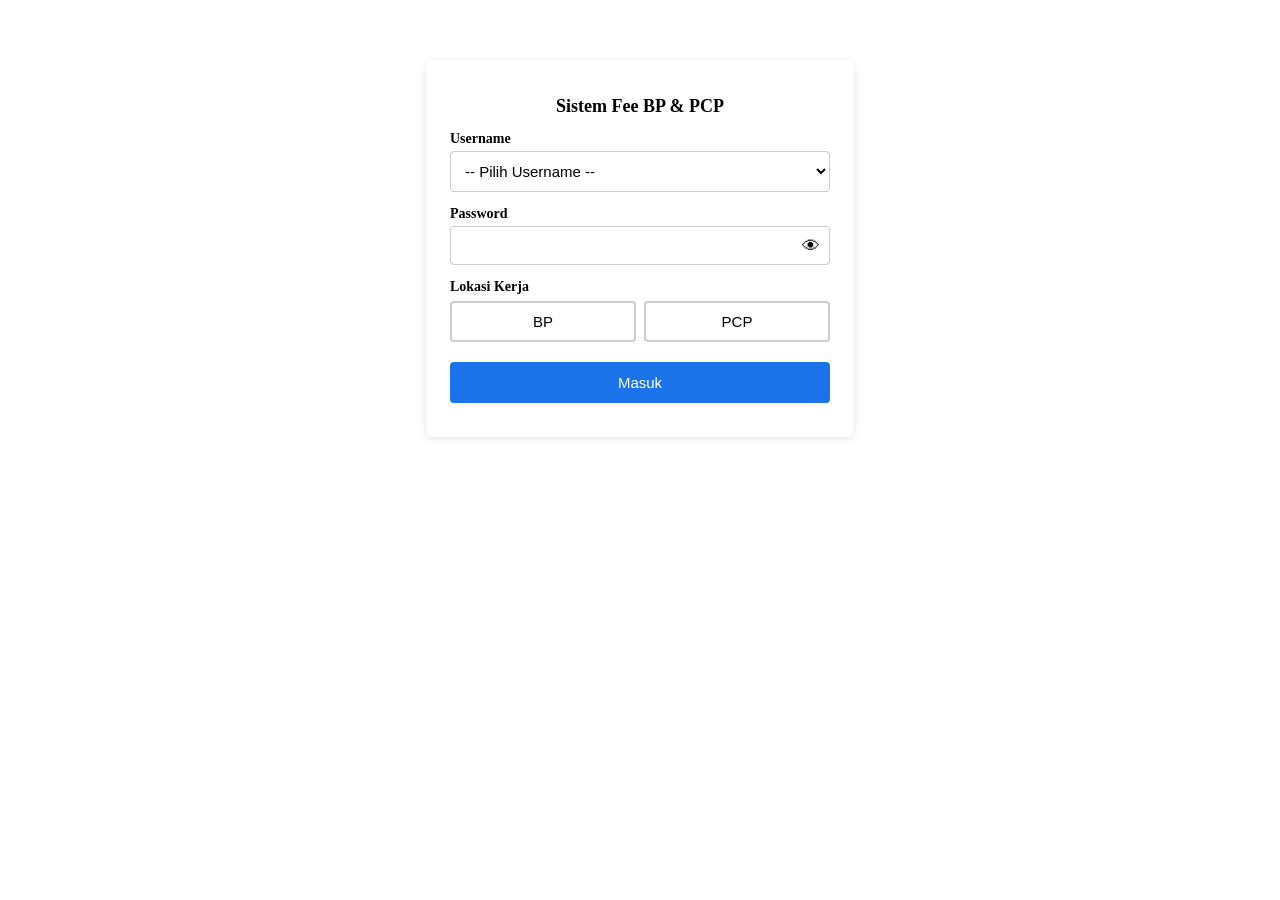
<file: index.html>
<!-- ============================================================
     FILE    : index.html
     VERSION : 0.0.4
     DIPERBARUI : 15 Juli 2026
     PERUBAHAN : isi dashboard diganti jadi Halaman Pendaftaran
                 (form input awal + listbox atas)
============================================================ -->
<!DOCTYPE html>
<html lang="id">
<head>
  <meta charset="UTF-8">
  <meta name="viewport" content="width=device-width, initial-scale=1.0">
  <title>Sistem Fee BP & PCP</title>
  <link rel="stylesheet" href="css/app.css">
</head>
<body>

  <div class="login-box" id="loginBox">
    <h1>Sistem Fee BP & PCP</h1>

    <label>Username</label>
    <select id="username">
      <option value="">-- Pilih Username --</option>
    </select>

    <label>Password</label>
    <div class="password-wrapper">
      <input type="password" id="password" autocomplete="current-password">
      <button type="button" class="btn-toggle-mata" id="btnToggleMata" onclick="toggleMataPassword()">👁</button>
    </div>

    <label>Lokasi Kerja</label>
    <div class="pilihan-lokasi">
      <button type="button" class="btn-lokasi" data-lokasi="BP" onclick="pilihLokasi('BP')">BP</button>
      <button type="button" class="btn-lokasi" data-lokasi="PCP" onclick="pilihLokasi('PCP')">PCP</button>
    </div>

    <button id="btnLogin" onclick="prosesLogin()">Masuk</button>

    <div id="pesanLogin"></div>
  </div>

  <div class="dashboard" id="dashboardBox" style="display:none;">
    <div class="header-app">
      <div class="header-kiri">
        <strong>Sistem Fee BP & PCP</strong>
        <span id="namaUserTampil"></span> — <span id="lokasiTampil"></span>
      </div>
      <div class="header-kanan">
        <span id="jamBerjalan"></span>
        <button onclick="prosesLogout()">Keluar</button>
      </div>
    </div>

    <!-- ============ LISTBOX ATAS ============ -->
    <h3>Rombongan Terdaftar Hari Ini</h3>
    <table class="tabel-listbox" id="tabelPendaftaranAtas">
      <thead>
        <tr>
          <th>Stiker</th><th>Waktu</th><th>Nama</th><th>No Member</th><th>HP</th><th>Armada</th><th>Asal</th><th>Lokasi</th>
        </tr>
      </thead>
      <tbody id="isiTabelAtas">
        <tr><td colspan="8" class="kosong">Memuat...</td></tr>
      </tbody>
    </table>

    <!-- ============ FORM PENDAFTARAN ============ -->
    <h3>Form Pendaftaran Baru</h3>
    <div class="form-grid">
      <div>
        <label>Nomor Stiker</label>
        <input type="number" id="fNomorStiker" onblur="cekNomorStiker()">
      </div>
      <div>
        <label>Nomor Member (CSV)</label>
        <input type="text" id="fNomorMember" placeholder="102,356,877">
      </div>

      <div>
        <label>Nama</label>
        <input type="text" id="fNama">
      </div>
      <div>
        <label>No Handphone</label>
        <input type="text" id="fNoHandphone" placeholder="081234...">
      </div>

      <div>
        <label>Biro / PO / Asosiasi</label>
        <input type="text" id="fBiroPo">
      </div>
      <div>
        <label>Jenis Armada</label>
        <select id="fJenisArmada">
          <option value="">-- Pilih --</option>
          <option value="BB">BB</option>
          <option value="BK">BK</option>
          <option value="HIACE">HIACE</option>
          <option value="ELF">ELF</option>
          <option value="ANGKOT">ANGKOT</option>
          <option value="MP">MP</option>
        </select>
      </div>

      <div>
        <label>Jumlah Armada</label>
        <input type="number" id="fJumlahArmada" min="1" value="1">
      </div>
      <div>
        <label>Jumlah Orang</label>
        <input type="text" id="fJumlahOrang">
      </div>

      <div>
        <label>Asal Rombongan</label>
        <input type="text" id="fAsalRombongan">
      </div>
      <div>
        <label>Freelance</label>
        <input type="text" id="fFreelance">
      </div>
    </div>

    <button id="btnSimpanPendaftaran" onclick="prosesSimpanPendaftaran()">Simpan</button>
    <div id="pesanPendaftaran"></div>
  </div>

  <!-- ============ MODAL: Peringatan Stiker Duplikat ============ -->
  <div class="modal-overlay" id="modalStiker" style="display:none;">
    <div class="modal-box">
      <p id="teksModalStiker"></p>
      <div class="modal-tombol">
        <button onclick="tutupModalStiker(false)">Batal, Ganti Nomor</button>
        <button onclick="tutupModalStiker(true)" class="btn-utama">Lanjutkan</button>
      </div>
    </div>
  </div>

  <!-- ============ MODAL: Detail Transaksi (klik baris listbox) ============ -->
  <div class="modal-overlay" id="modalDetail" style="display:none;">
    <div class="modal-box">
      <h3>Detail Transaksi</h3>
      <div id="isiModalDetail"></div>
      <button onclick="tutupModalDetail()">Tutup</button>
    </div>
  </div>

  <script src="js/api.js"></script>
  <script src="js/app.js"></script>
  <script src="js/registration.js"></script>
</body>
</html>
</file>
<file: css/app.css>
```css
/* ============================================================
 * APLIKASI    : Sistem Fee BP & PCP
 * MODUL       : Frontend - Gaya Tampilan (CSS)
 * FILE        : app.css
 * VERSION     : 0.0.3
 * DIPERBARUI  : 15 Juli 2026
 * HALAMAN     : Login, Dashboard, Pendaftaran Member
 * ------------------------------------------------------------
 * ISI FILE INI:
 * - Layout dasar aplikasi
 * - Form Login
 * - Komponen Form (Input & Select)
 * - Password Show / Hide
 * - Pilihan Lokasi Kerja
 * - Header Dashboard
 * - Form Pendaftaran
 * - Tabel Listbox
 * - Modal Konfirmasi
 * - Tombol Login
 * - Pesan Sukses & Error
 *
 * BOLEH DIEDIT :
 * - Warna
 * - Font
 * - Margin & Padding
 * - Border & Shadow
 * - Radius
 * - Responsive Layout
 *
 * HATI-HATI DIEDIT :
 * - Nama class (.class) yang dipanggil JavaScript
 * - ID (#id) yang digunakan JavaScript
 * - Struktur layout utama
 *
 * CATATAN :
 * File CSS ini digunakan oleh seluruh halaman frontend.
 * Tambahkan section baru jika ada komponen baru agar
 * mudah dipelihara dan dicari.
 * ============================================================ */


/* ------------------------------------------------------------
 * BAGIAN : Layout Dasar
 * ------------------------------------------------------------ */

body {
  font-family: Arial, sans-serif;
  background: #f4f6f8;
  margin: 0;
  padding: 0;
}

.login-box,
.dashboard {
  max-width: 380px;
  margin: 60px auto;
  background: #fff;
  padding: 24px;
  border-radius: 8px;
  box-shadow: 0 2px 8px rgba(0, 0, 0, 0.1);
}

.dashboard {
  max-width: 700px;
}

h1 {
  font-size: 18px;
  text-align: center;
}

label {
  display: block;
  margin-top: 14px;
  font-weight: bold;
  font-size: 14px;
}


/* ------------------------------------------------------------
 * BAGIAN : Komponen Form
 * ------------------------------------------------------------ */

input,
select {
  width: 100%;
  padding: 10px;
  margin-top: 4px;
  box-sizing: border-box;
  font-size: 15px;
  border: 1px solid #ccc;
  border-radius: 4px;
  background: #fff;
}


/* ------------------------------------------------------------
 * BAGIAN : Password Show / Hide
 * ------------------------------------------------------------ */

.password-wrapper {
  position: relative;
  margin-top: 4px;
}

.password-wrapper input {
  padding-right: 40px;
  margin-top: 0;
}

.btn-toggle-mata {
  position: absolute;
  top: 50%;
  right: 6px;
  transform: translateY(-50%);
  border: none;
  background: none;
  font-size: 18px;
  cursor: pointer;
  padding: 4px;
}


/* ------------------------------------------------------------
 * BAGIAN : Pilihan Lokasi Kerja
 * ------------------------------------------------------------ */

.pilihan-lokasi {
  display: flex;
  gap: 8px;
  margin-top: 6px;
}

.btn-lokasi {
  flex: 1;
  padding: 10px;
  border: 2px solid #ccc;
  background: #fff;
  border-radius: 4px;
  font-size: 15px;
  cursor: pointer;
}

.btn-lokasi.aktif {
  border-color: #1a73e8;
  background: #e8f0fe;
  color: #1a73e8;
  font-weight: bold;
}


/* ------------------------------------------------------------
 * BAGIAN : Header Dashboard
 * ------------------------------------------------------------ */

.header-app {
  display: flex;
  justify-content: space-between;
  align-items: center;
  flex-wrap: wrap;
  gap: 8px;
  border-bottom: 2px solid #1a73e8;
  padding-bottom: 12px;
  margin-bottom: 16px;
}

.header-kiri {
  font-size: 14px;
}

.header-kanan {
  display: flex;
  align-items: center;
  gap: 12px;
  font-size: 13px;
  color: #555;
}


/* ------------------------------------------------------------
 * BAGIAN : Form Pendaftaran
 * ------------------------------------------------------------ */

.form-grid {
  display: grid;
  grid-template-columns: 1fr 1fr;
  gap: 4px 16px;
}

@media (max-width: 600px) {
  .form-grid {
    grid-template-columns: 1fr;
  }
}


/* ------------------------------------------------------------
 * BAGIAN : Tabel Listbox
 * ------------------------------------------------------------ */

.tabel-listbox {
  width: 100%;
  border-collapse: collapse;
  margin-bottom: 20px;
  font-size: 13px;
}

.tabel-listbox th,
.tabel-listbox td {
  border: 1px solid #ddd;
  padding: 6px 8px;
  text-align: left;
}

.tabel-listbox th {
  background: #f0f2f5;
}

.tabel-listbox tbody tr:hover {
  background: #e8f0fe;
  cursor: pointer;
}

.tabel-listbox .kosong {
  text-align: center;
  color: #999;
  cursor: default;
}

.tabel-listbox tbody tr.kosong-row:hover {
  background: transparent;
}


/* ------------------------------------------------------------
 * BAGIAN : Pesan Sukses & Error
 * ------------------------------------------------------------ */

#pesanPendaftaran.sukses {
  color: #1e7e34;
  margin-top: 10px;
}

#pesanPendaftaran.error {
  color: #d93025;
  margin-top: 10px;
}

#pesanLogin {
  margin-top: 10px;
  color: #d93025;
  font-size: 14px;
}


/* ------------------------------------------------------------
 * BAGIAN : Modal Konfirmasi
 * ------------------------------------------------------------ */

.modal-overlay {
  position: fixed;
  top: 0;
  left: 0;
  right: 0;
  bottom: 0;
  background: rgba(0, 0, 0, 0.5);
  display: flex;
  align-items: center;
  justify-content: center;
  z-index: 100;
}

.modal-box {
  background: #fff;
  padding: 20px;
  border-radius: 8px;
  max-width: 400px;
  width: 90%;
}

.modal-tombol {
  display: flex;
  gap: 8px;
  margin-top: 16px;
}

.modal-tombol button {
  flex: 1;
  padding: 10px;
  border-radius: 4px;
  border: 1px solid #ccc;
  background: #fff;
  cursor: pointer;
}

.modal-tombol .btn-utama {
  background: #1a73e8;
  color: #fff;
  border-color: #1a73e8;
}

.catatan-kecil {
  color: #999;
  font-size: 12px;
  font-style: italic;
}


/* ------------------------------------------------------------
 * BAGIAN : Tombol Login
 * ------------------------------------------------------------ */

#btnLogin {
  width: 100%;
  margin-top: 20px;
  padding: 12px;
  background: #1a73e8;
  color: #fff;
  border: none;
  border-radius: 4px;
  font-size: 15px;
  cursor: pointer;
}


/* ============================================================
 * END OF FILE
 * ------------------------------------------------------------
 * RIWAYAT PERUBAHAN
 *
 * VER 0.0.1
 * - Layout dasar Login & Dashboard.
 *
 * VER 0.0.2
 * - Password Show / Hide.
 * - Style Input & Select.
 * - Perapihan dokumentasi CSS.
 *
 * VER 0.0.3
 * - Header Dashboard.
 * - Form Pendaftaran.
 * - Tabel Listbox.
 * - Modal Konfirmasi.
 * - Pesan Sukses & Error.
 * - Perapihan struktur komentar dan section.
 * ============================================================ */
```
</file>
